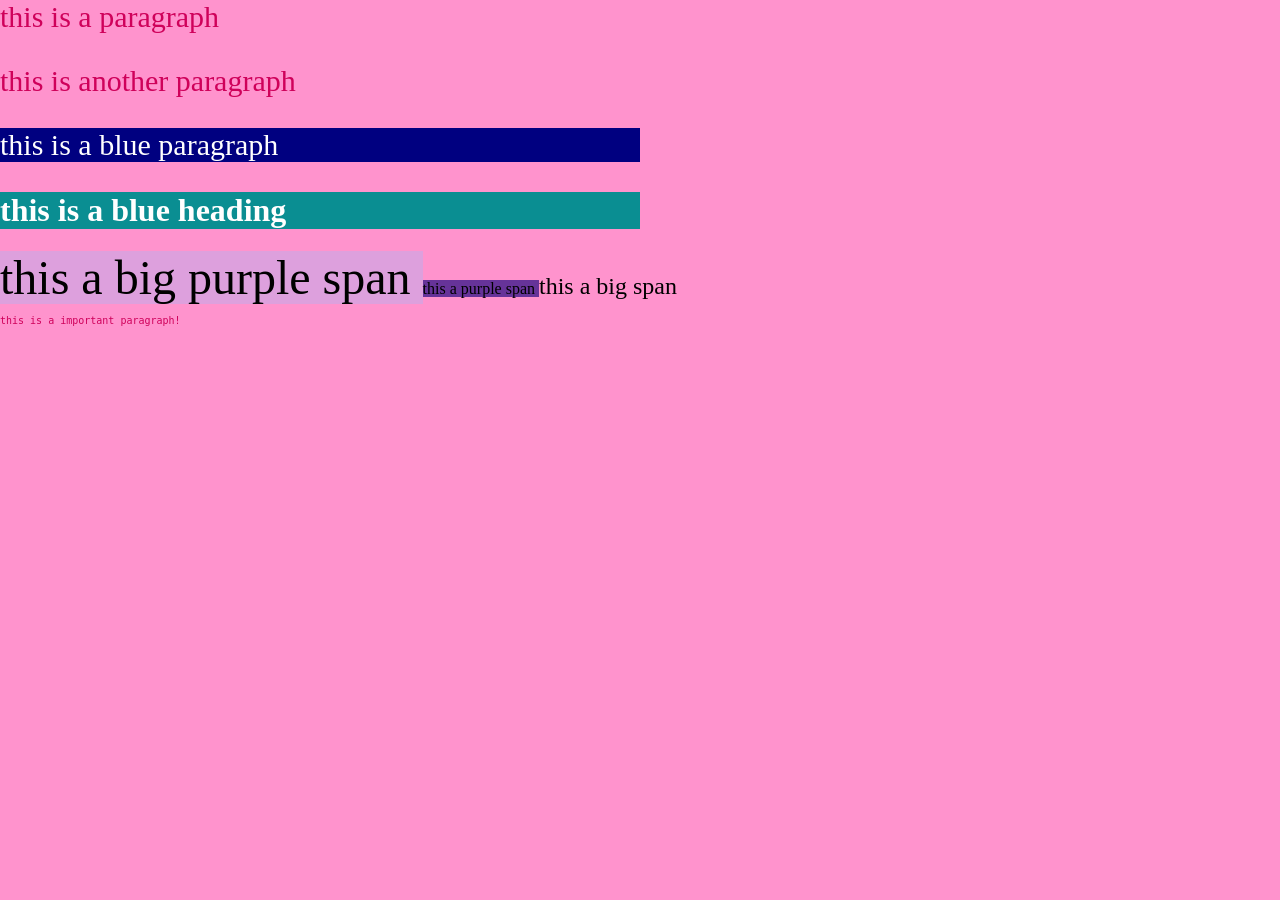
<file: 8-2/index.html>
<html>

<head>
    <title>Class 13 demo</title>

    <meta name="viewport" content="width=device-width" />

</head>

<link rel="stylesheet" href="style.css">

<body>

    <p>
        this is a paragraph
    </p>
    <p>
        this is another paragraph
    </p>

    <!-- no spaces in class name -->
    <p class="blue">
        this is a blue paragraph
    </p>

    <h1 class="blue">
        this is a blue heading
    </h1>

    <span class="big purple">
        this a big purple span
    </span>
    <span class="purple">
        this a purple span
    </span>
    <span class="big">
        this a big span
    </span>

    <p id="important">
        this is a important paragraph!
    </p>

</body>

</html>
</file>
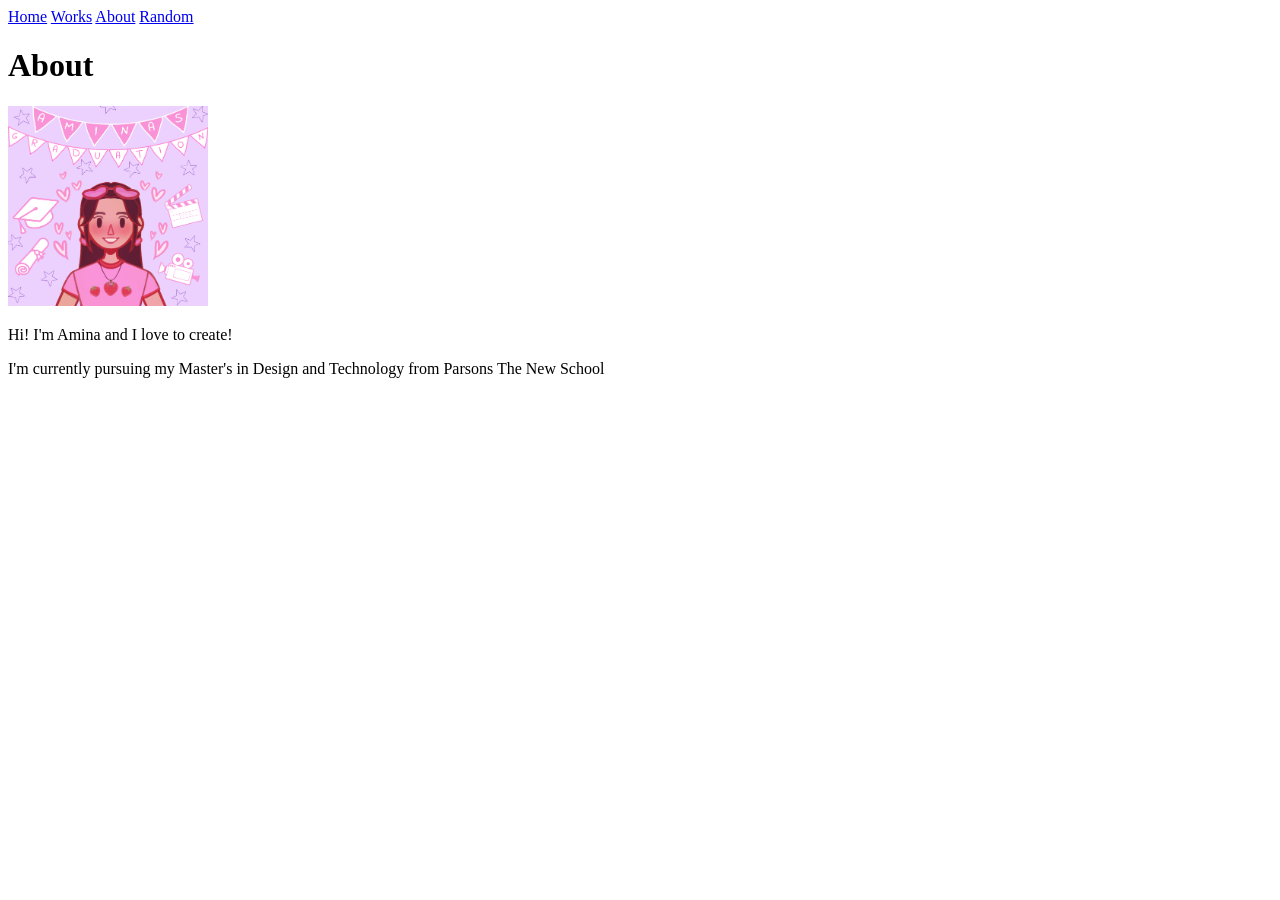
<file: Portfolio/About.html>
<!DOCTYPE html>
<html lang="en">

<head>
    <title>About</title>
</head>
<nav>
    <a href="Page.html">Home</a>
    <a href="Works.html">Works</a>
    <a href="About.html">About</a>
    <a href="Random.html">Random</a>
</nav>

<body>
    <h1>About</h1>
    <img src="Images/Amina.png" alt="Amina Khan; An illustration of the artist." width="200" height="200">
    <p> Hi! I'm Amina and I love to create!
    </p>

    <p>I'm currently pursuing my Master's in Design and Technology from Parsons The New School</p>
</body>

</html>
</file>
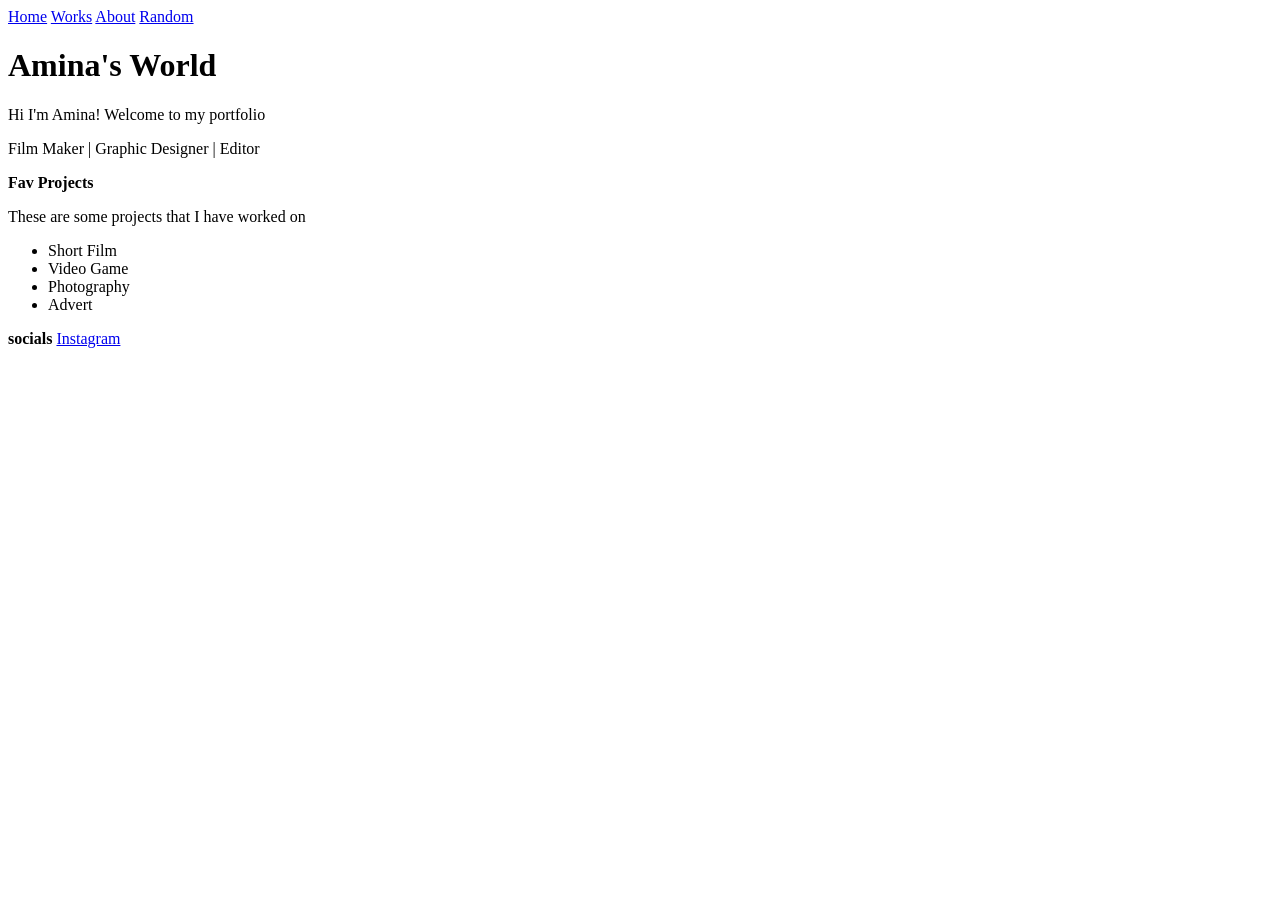
<file: Portfolio/Page.html>
<!DOCTYPE html>
<html lang="en">

<nav>
    <a href="Page.html">Home</a>
    <a href="Works.html">Works</a>
    <a href="About.html">About</a>
    <a href="Random.html">Random</a>
</nav>
<head>
    <title>
        Amina's World
    </title>
</head>

<body>
    <h1>
        Amina's World
    </h1>
    <p> Hi I'm Amina! Welcome to my portfolio </p>

    <span> Film Maker | </span> <span> Graphic Designer | </span> <span>Editor</span>
    <p>
        <strong>Fav Projects</strong>
    <div></div>
    These are some projects that I have worked on
    </p>
    <ul>
        <li>Short Film</li>
        <li>Video Game</li>
        <li>Photography</li>
        <li>Advert</li>
    </ul>

</body>

<footer>
    <strong>socials</strong>
    <a href="Instagram.com/isthisamina">Instagram</a>
</footer>

</html>
</file>
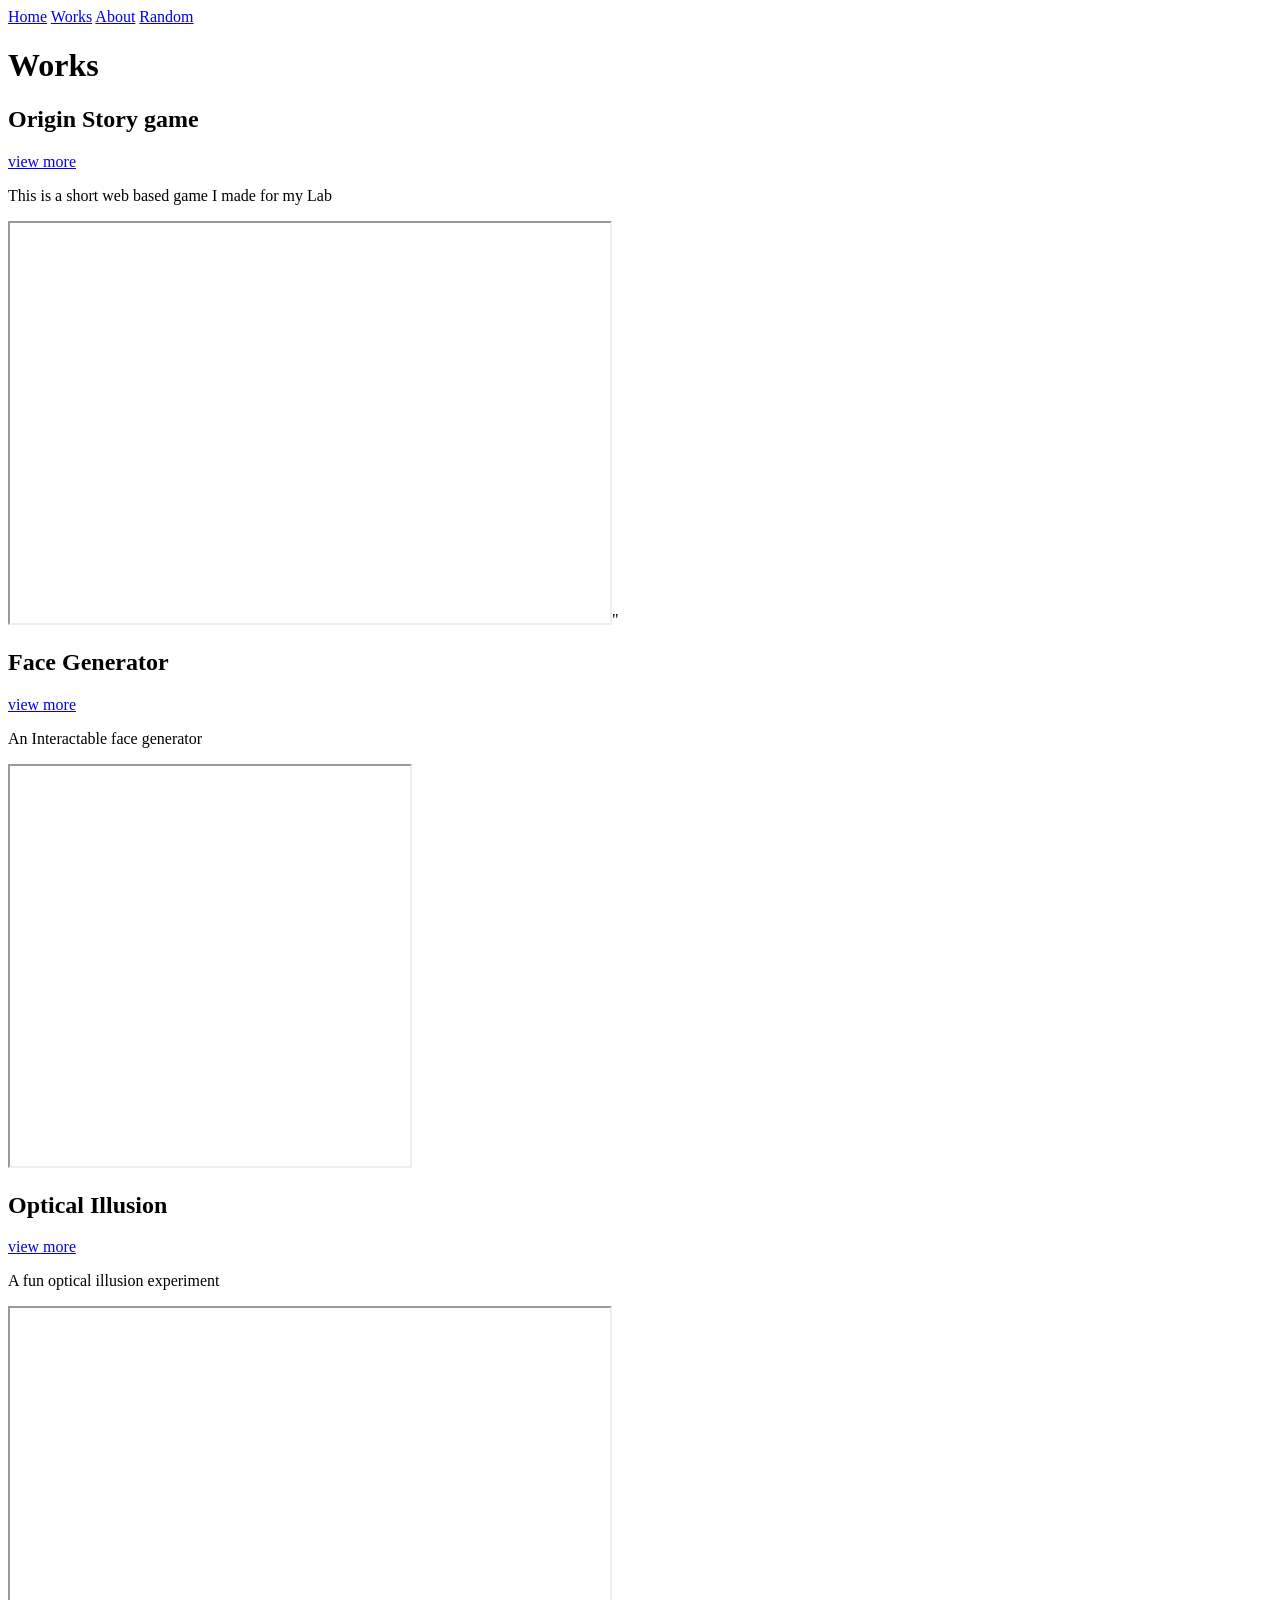
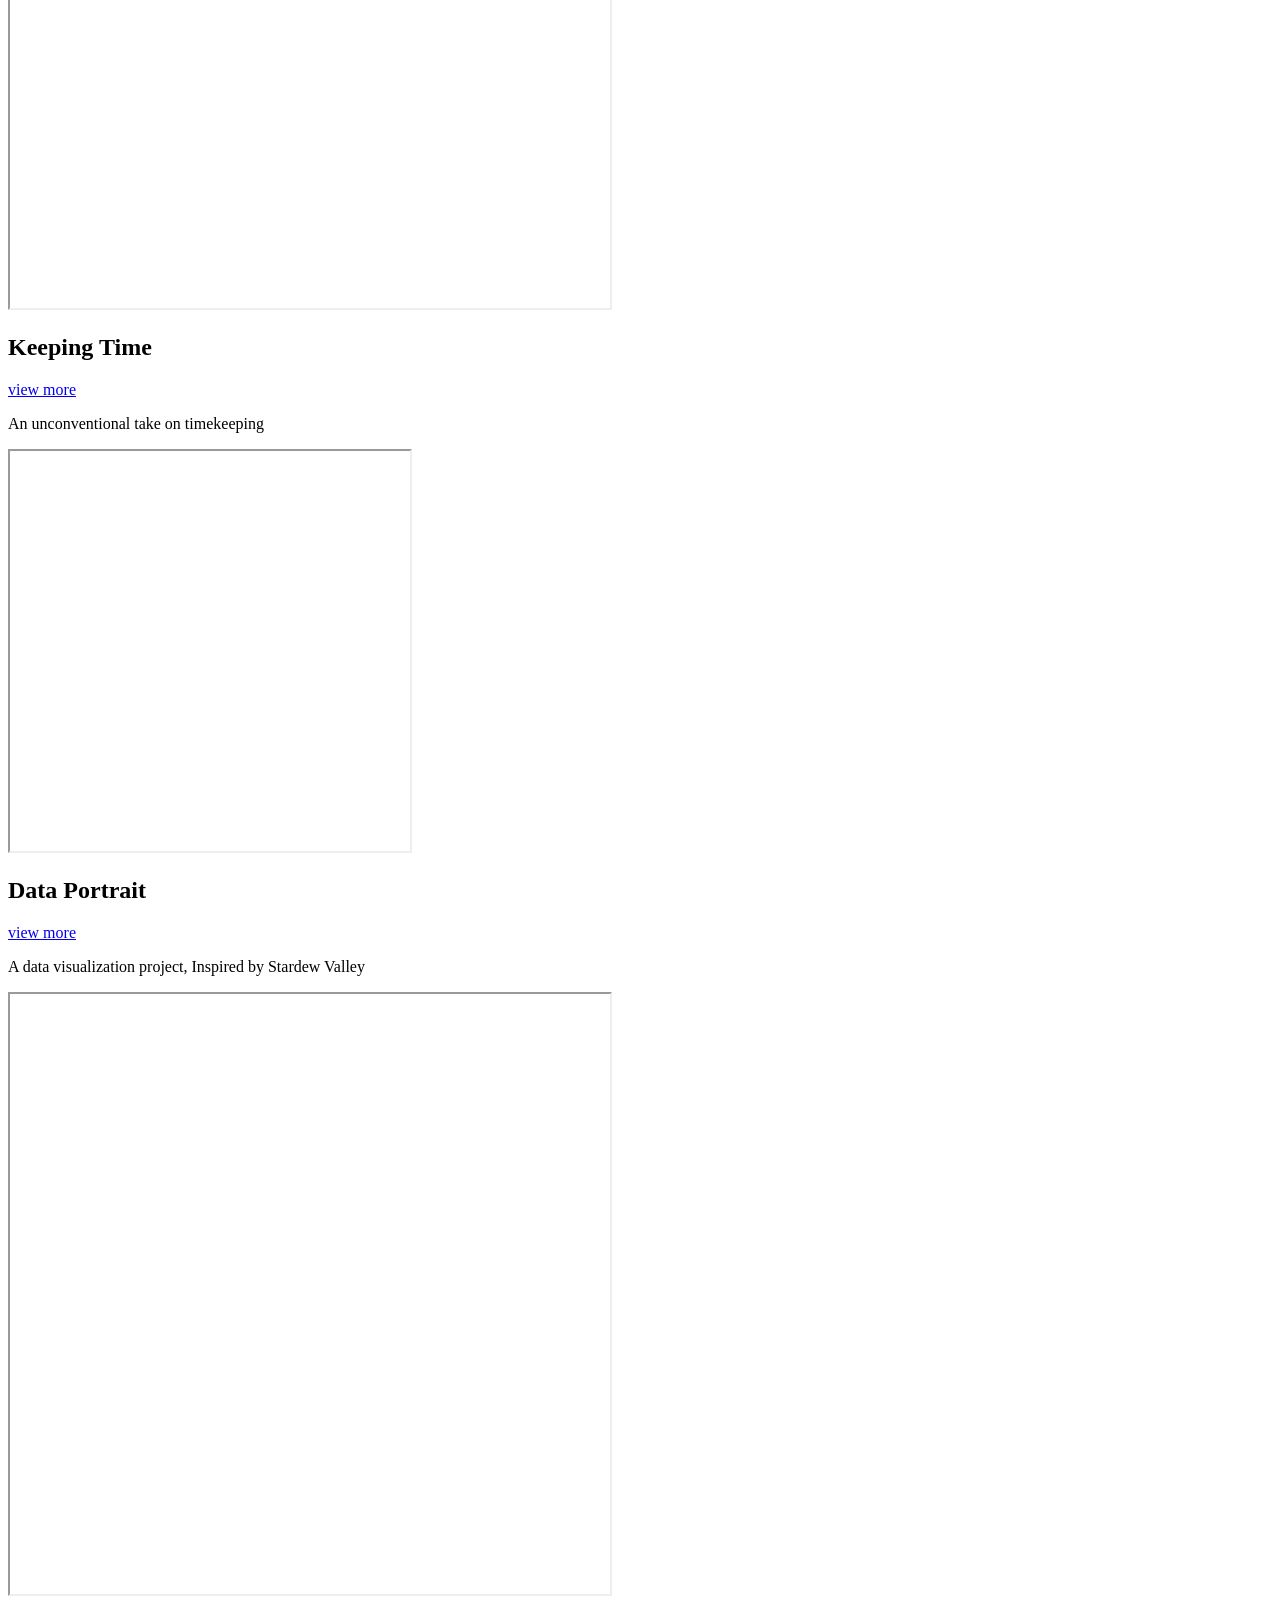
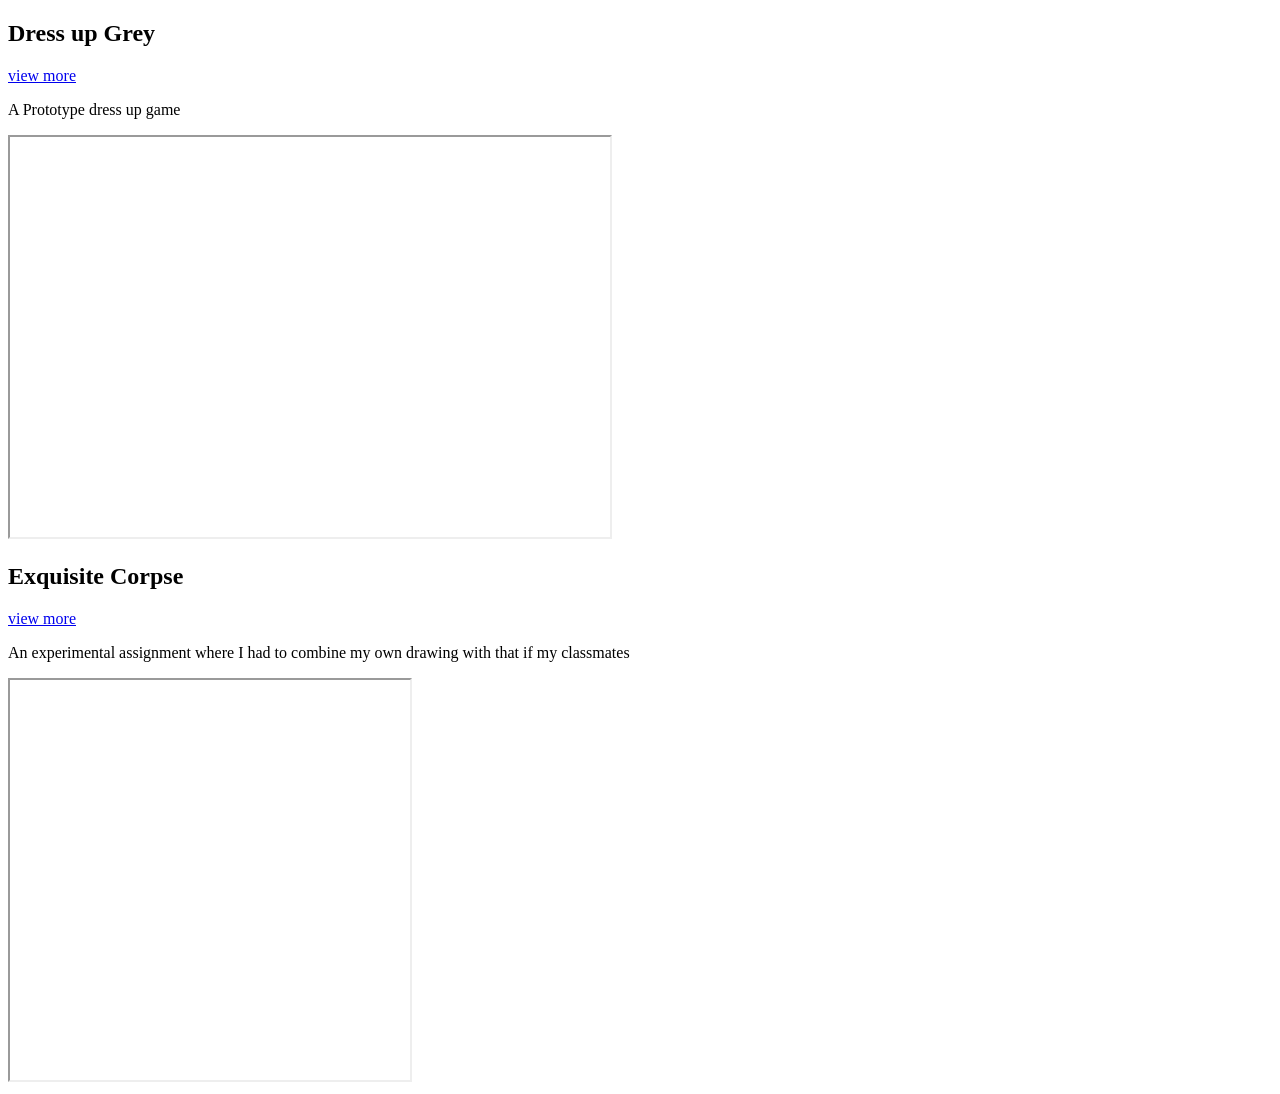
<file: Portfolio/Works.html>
<!DOCTYPE html>
<html lang="en">

<head>
    <title>Works</title>
</head>

<nav>
    <a href="Page.html">Home</a>
    <a href="Works.html">Works</a>
    <a href="About.html">About</a>
    <a href="Random.html">Random</a>
</nav>

<body>
    <h1>Works</h1>

    <h2>Origin Story game</h2>
    <a href="Works/Game.html">view more</a>
    <p>This is a short web based game I made for my Lab</p>

    <iframe
        src="https://openprocessing.org/sketch/3062422/embed/?plusEmbedHash=abcba50a&userID=608712&plusEmbedTitle=true&show=sketch"
        width="600" height="400"></iframe>"

    <h2>Face Generator</h2>
    <a href="Works/Face.html">view more</a>
    <p>An Interactable face generator</p>

    <iframe
        src="https://openprocessing.org/sketch/3019678/embed/?plusEmbedHash=c8cbfe9e&userID=608712&plusEmbedTitle=true&show=sketch"
        width="400" height="400"></iframe>


    <h2>Optical Illusion</h2>
    <a href="Works/Optill.html">view more</a>
    <p>A fun optical illusion experiment</p>

    <iframe
        src="https://openprocessing.org/sketch/3036672/embed/?plusEmbedHash=dca279b7&userID=608712&plusEmbedTitle=true&show=sketch"
        width="600" height="600"></iframe>

    <h2>Keeping Time</h2>
    <a href="Works/Clock.html">view more</a>
    <p>An unconventional take on timekeeping</p>

    <iframe
        src="https://openprocessing.org/sketch/3025679/embed/?plusEmbedHash=0f767caa&userID=608712&plusEmbedTitle=true&show=sketch"
        width="400" height="400"></iframe>

    <h2>Data Portrait</h2>
    <a href="Works/Data.html">view more</a>
    <p>A data visualization project, Inspired by Stardew Valley</p>
    <iframe
        src="https://openprocessing.org/sketch/3042946/embed/?plusEmbedHash=983e2dff&userID=608712&plusEmbedTitle=true&show=sketch"
        width="600" height="600"></iframe>

    <h2>Dress up Grey</h2>
    <a href="Works/Grey.html">view more</a>
    <p>A Prototype dress up game</p>
    <iframe
        src="https://openprocessing.org/sketch/3056242/embed/?plusEmbedHash=596bf314&userID=608712&plusEmbedTitle=true&show=sketch"
        width="600" height="400"></iframe>

    <h2>Exquisite Corpse</h2>
    <a href="Works/Body.html">view more</a>
    <p>An experimental assignment where I had to combine my own drawing with that if my classmates
    </p>
    <iframe
        src="https://openprocessing.org/sketch/3031034/embed/?plusEmbedHash=017076eb&userID=608712&plusEmbedTitle=true&show=sketch"
        width="400" height="400"></iframe>  

</body>

</html>
</file>
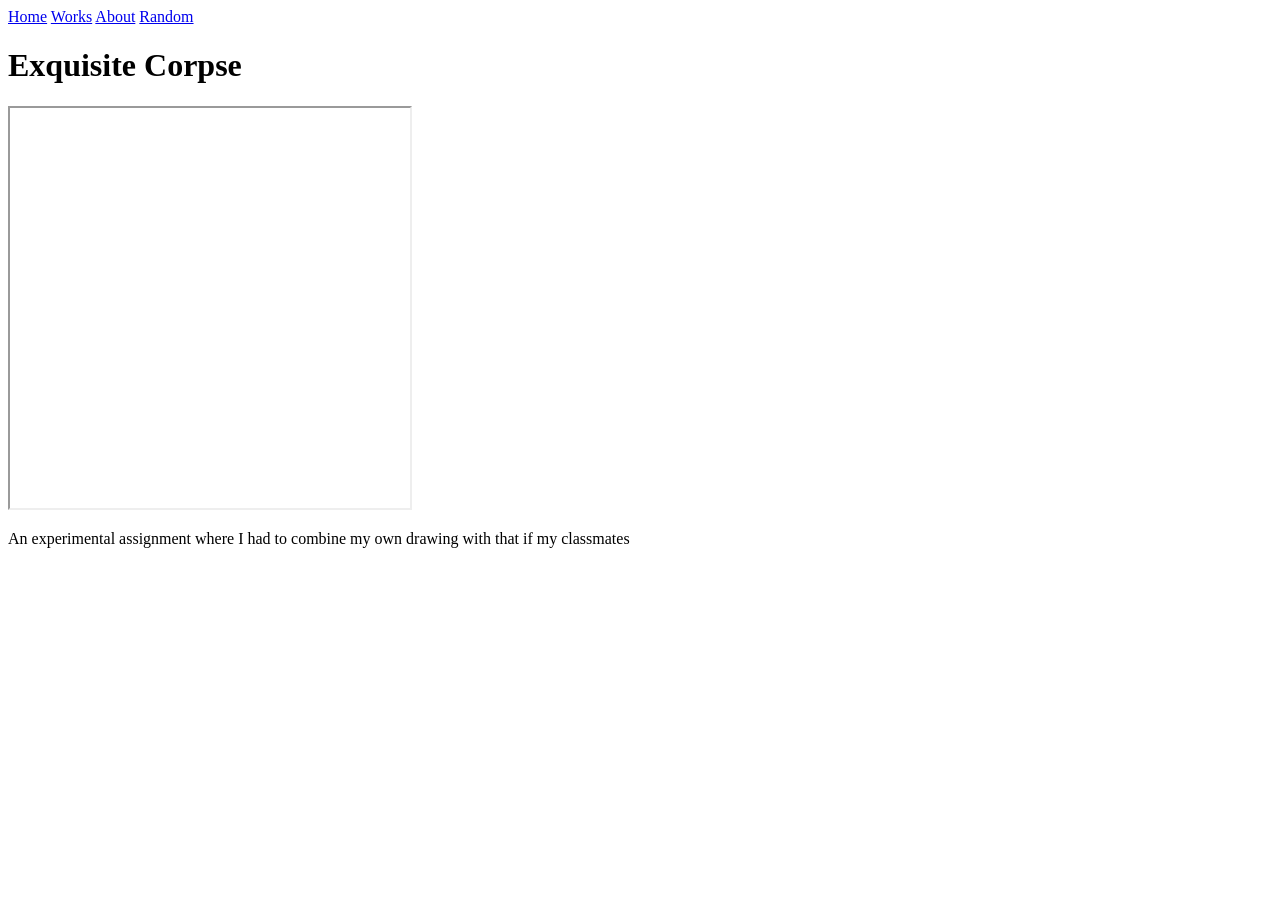
<file: Portfolio/Works/Body.html>
<!DOCTYPE html>
<html lang="en">
<nav>
    <a href="Page.html">Home</a>
    <a href="Works.html">Works</a>
    <a href="About.html">About</a>
    <a href="Random.html">Random</a>
</nav>

<head>
    <title>Exquisite Corpse</title>
</head>

<body>
    <h1>Exquisite Corpse</h1>

    <iframe
        src="https://openprocessing.org/sketch/3031034/embed/?plusEmbedHash=017076eb&userID=608712&plusEmbedTitle=true&show=sketch"
        width="400" height="400"></iframe>

    <p>An experimental assignment where I had to combine my own drawing with that if my classmates
    </p>

</body>

</html>
</file>
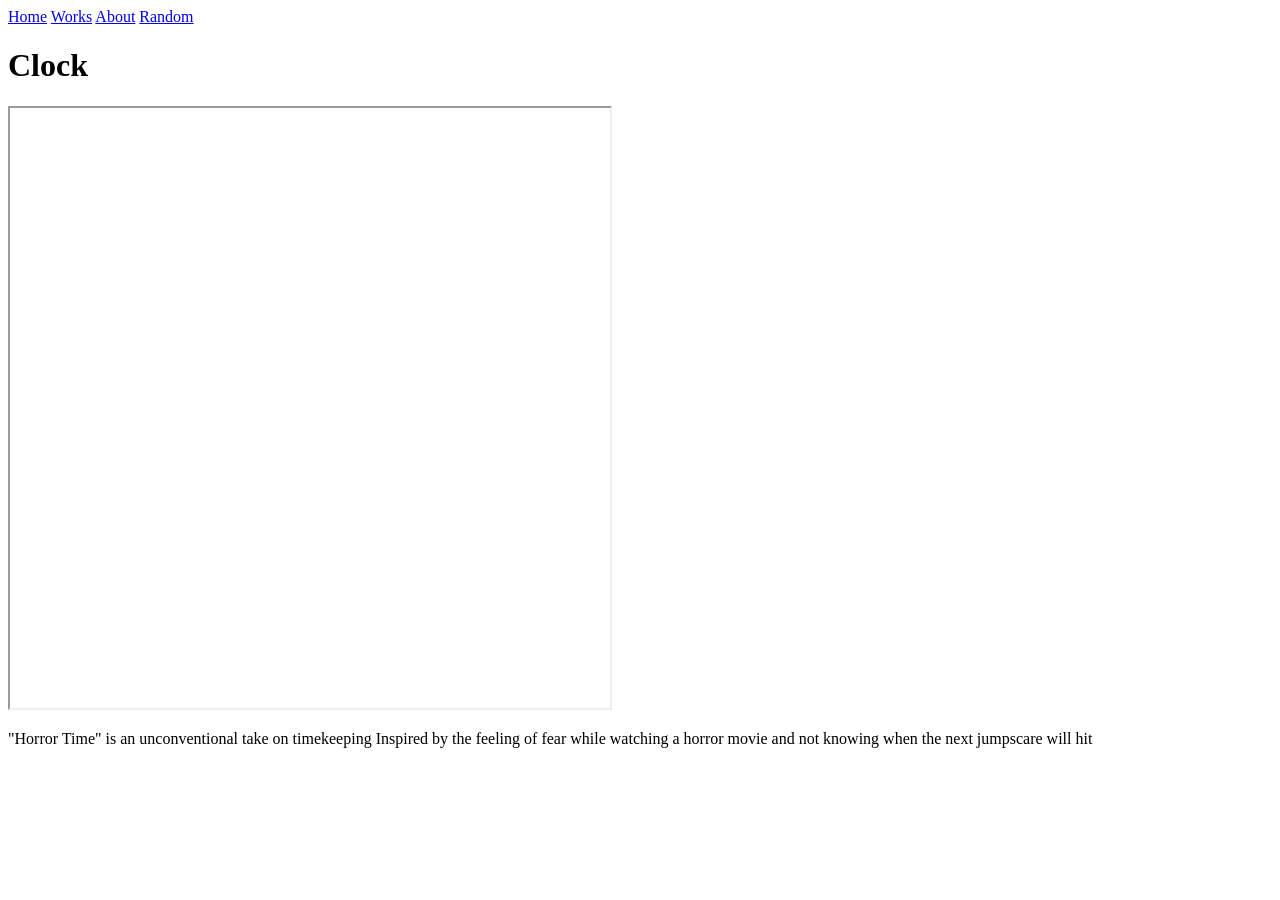
<file: Portfolio/Works/Clock.html>
<!DOCTYPE html>
<html lang="en">
<nav>
    <a href="Page.html">Home</a>
    <a href="Works.html">Works</a>
    <a href="About.html">About</a>
    <a href="Random.html">Random</a>
</nav>

<head>
    <title>Clock</title>
</head>

<body>
    <h1>Clock</h1>

    <iframe
        src="https://openprocessing.org/sketch/3036672/embed/?plusEmbedHash=dca279b7&userID=608712&plusEmbedTitle=true&show=sketch"
        width="600" height="600"></iframe>

    <p>"Horror Time" is an unconventional take on timekeeping
        Inspired by the feeling of fear while watching a horror movie and not knowing when the next jumpscare will hit
    </p>

</body>

</html>
</file>
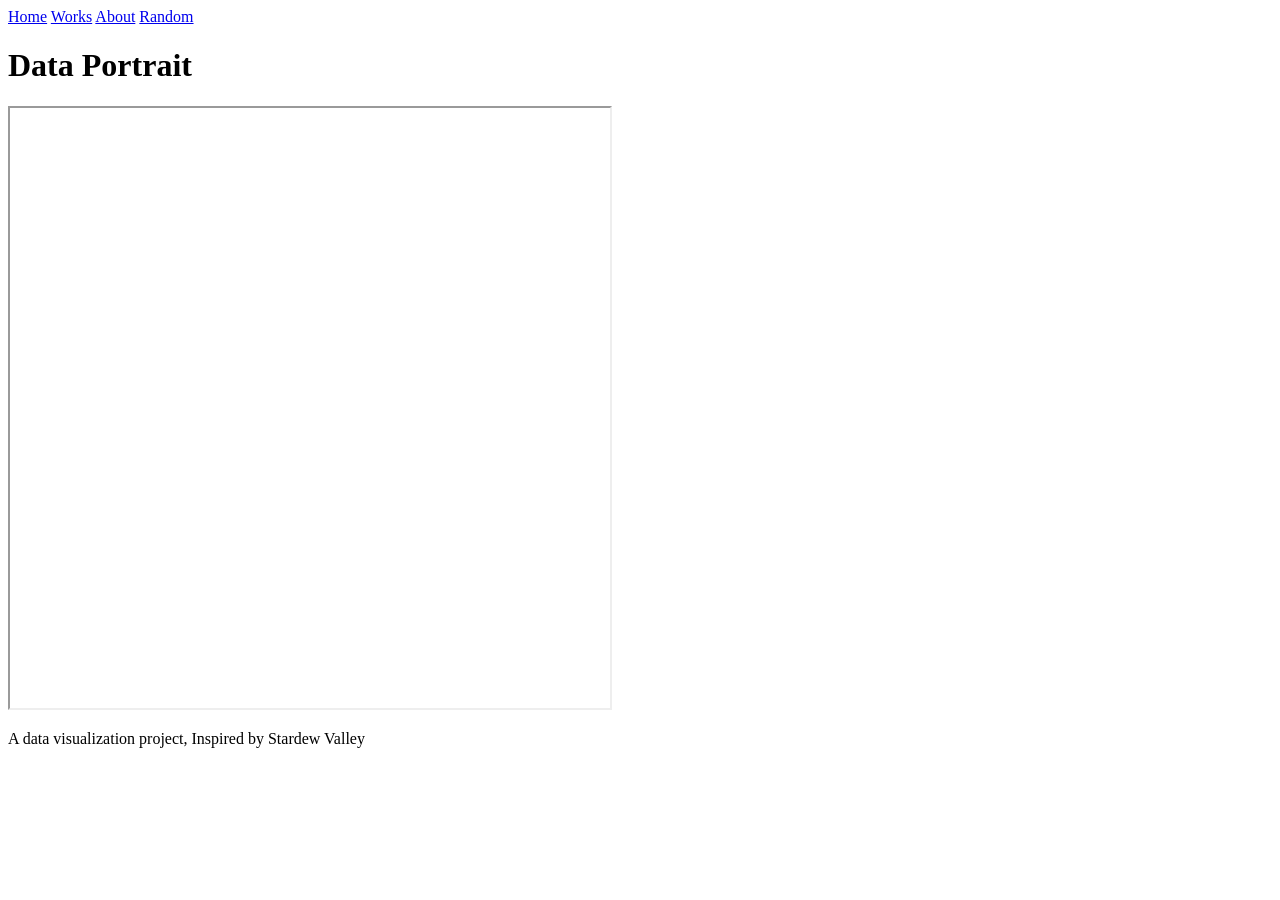
<file: Portfolio/Works/Data.html>
<!DOCTYPE html>
<html lang="en">

<nav>
    <a href="Page.html">Home</a>
    <a href="Works.html">Works</a>
    <a href="About.html">About</a>
    <a href="Random.html">Random</a>
</nav>

<head>
    <title>Data Portrait</title>
</head>

<body>
    <h1>Data Portrait</h1>

    <iframe
        src="https://openprocessing.org/sketch/3042946/embed/?plusEmbedHash=983e2dff&userID=608712&plusEmbedTitle=true&show=sketch"
        width="600" height="600"></iframe>

    <p>A data visualization project, Inspired by Stardew Valley</p>

</body>

</html>
</file>
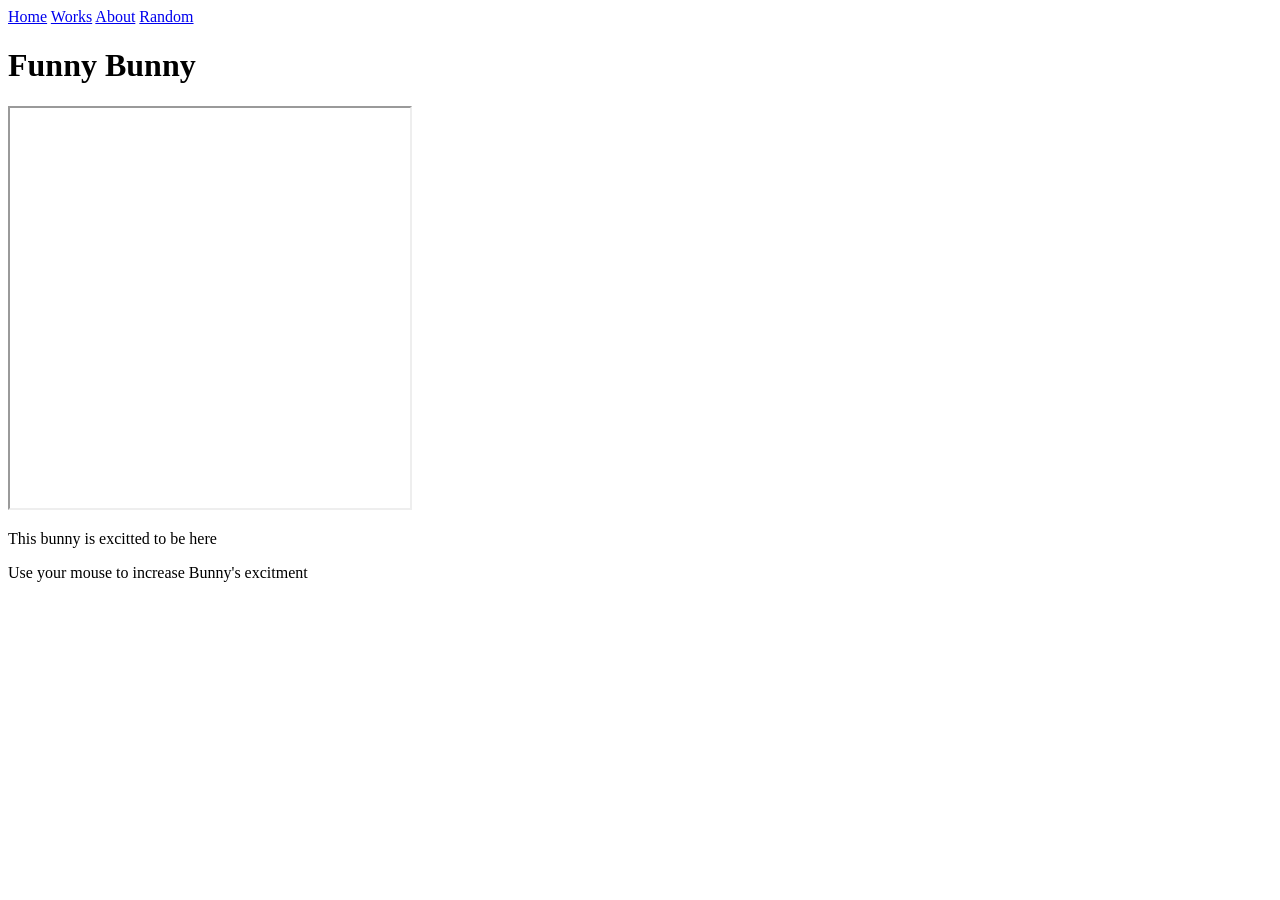
<file: Portfolio/Works/Face.html>
<!DOCTYPE html>
<html lang="en">

<nav>
    <a href="Page.html">Home</a>
    <a href="Works.html">Works</a>
    <a href="About.html">About</a>
    <a href="Random.html">Random</a>
</nav>

<head>
    <title>Face Generator</title>
</head>

<body>
    <h1>Funny Bunny</h1>

    <iframe
        src="https://openprocessing.org/sketch/3019678/embed/?plusEmbedHash=c8cbfe9e&userID=608712&plusEmbedTitle=true&show=sketch"
        width="400" height="400"></iframe>

    <p>This bunny is excitted to be here</p>
    <p>Use your mouse to increase Bunny's excitment</p>

</body>
</html>
</file>
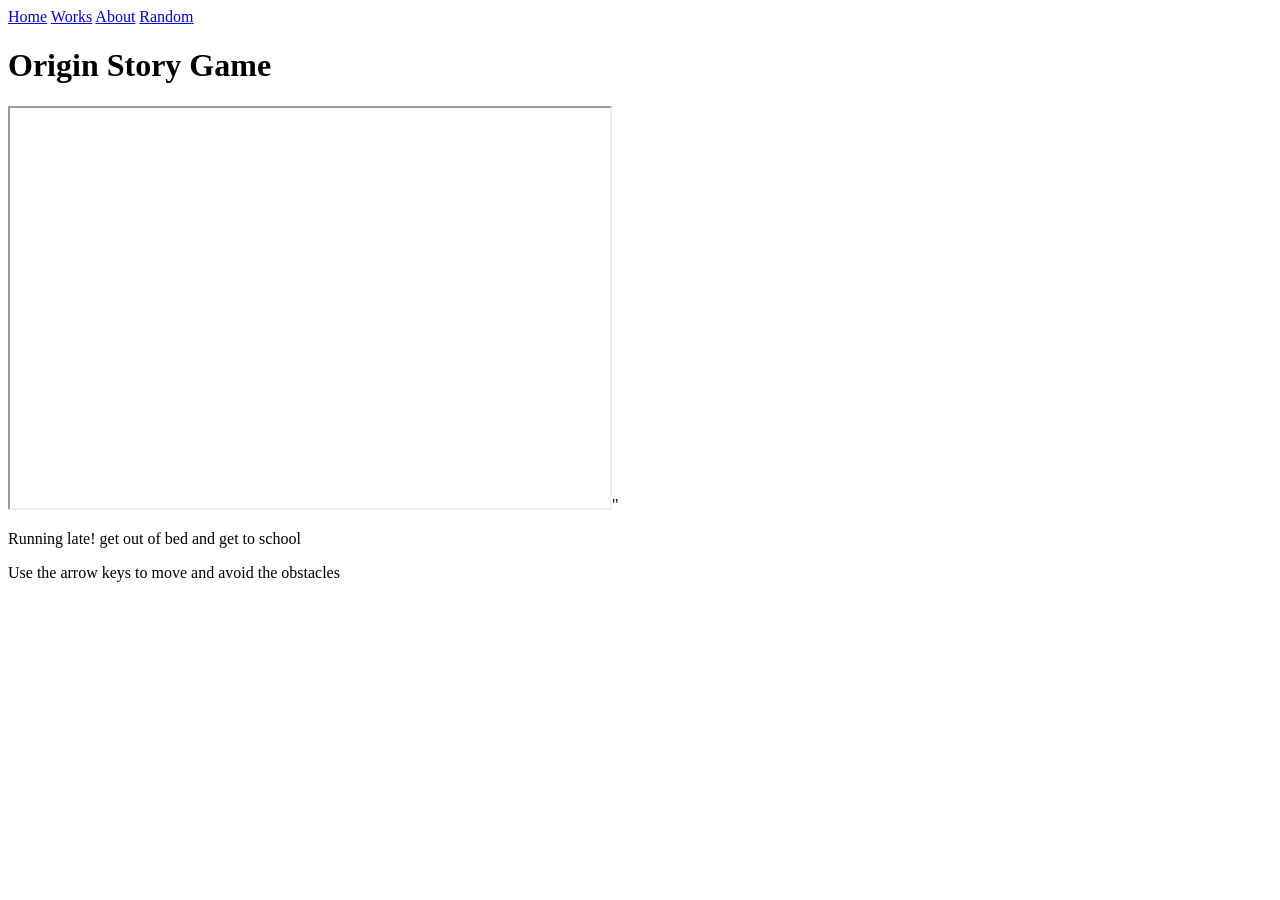
<file: Portfolio/Works/Game.html>
<!DOCTYPE html>
<html lang="en">

<nav>
    <a href="Page.html">Home</a>
    <a href="Works.html">Works</a>
    <a href="About.html">About</a>
    <a href="Random.html">Random</a>
</nav>

<head>
    <title>Origin Story Game</title>
</head>

<body>
    <h1>Origin Story Game</h1>

    <iframe
        src="https://openprocessing.org/sketch/3062422/embed/?plusEmbedHash=abcba50a&userID=608712&plusEmbedTitle=true&show=sketch"
        width="600" height="400"></iframe>"

    <p>Running late! get out of bed and get to school</p>
    <p>Use the arrow keys to move and avoid the obstacles</p>


</body>

</html>
</file>
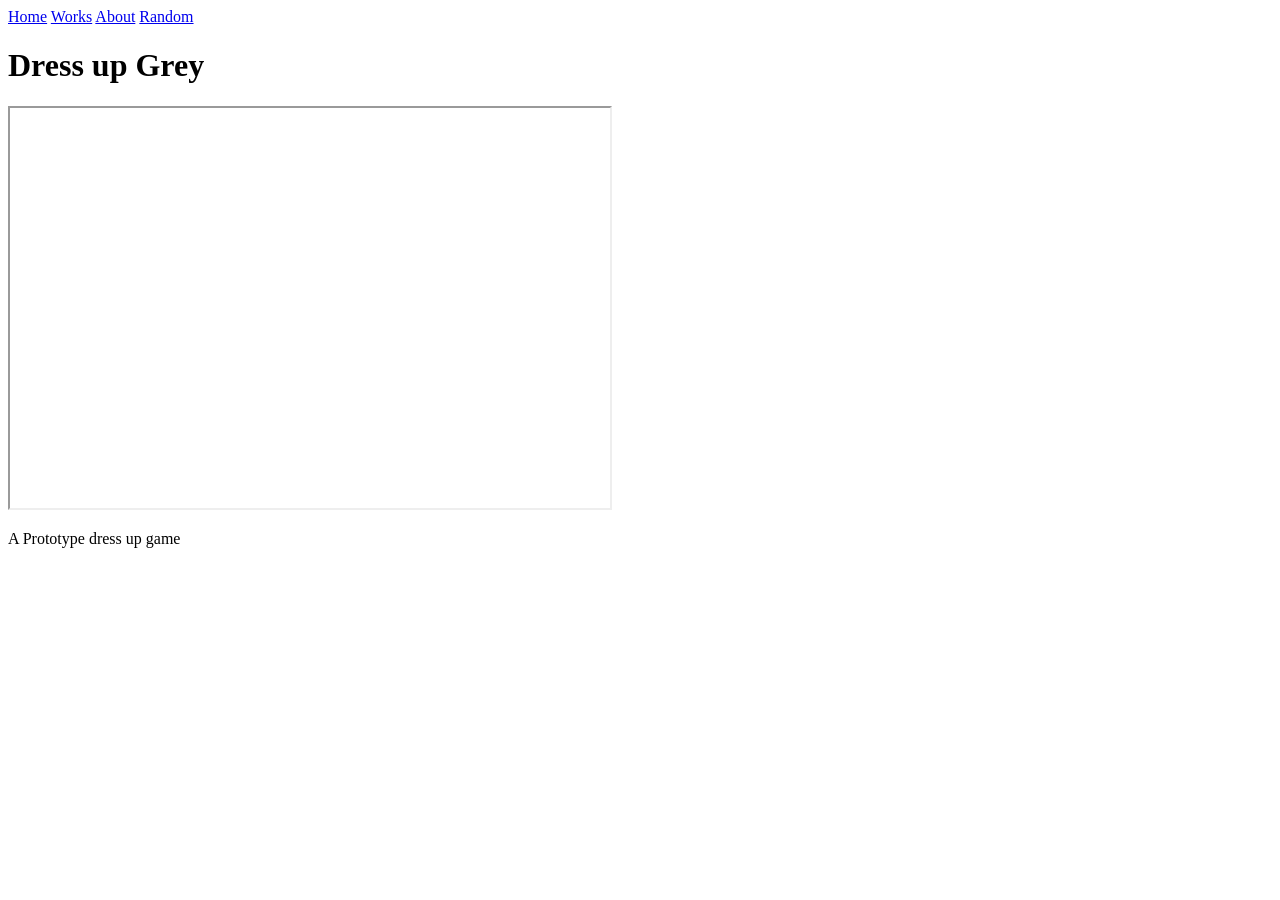
<file: Portfolio/Works/Grey.html>
<!DOCTYPE html>
<html lang="en">
<nav>
    <a href="Page.html">Home</a>
    <a href="Works.html">Works</a>
    <a href="About.html">About</a>
    <a href="Random.html">Random</a>
</nav>

<head>
    <title>Grey Box Game</title>
</head>

<body>
    <h1>Dress up Grey</h1>

    <iframe
        src="https://openprocessing.org/sketch/3056242/embed/?plusEmbedHash=596bf314&userID=608712&plusEmbedTitle=true&show=sketch"
        width="600" height="400"></iframe>

    <p>A Prototype dress up game
    </p>

</body>

</html>
</file>
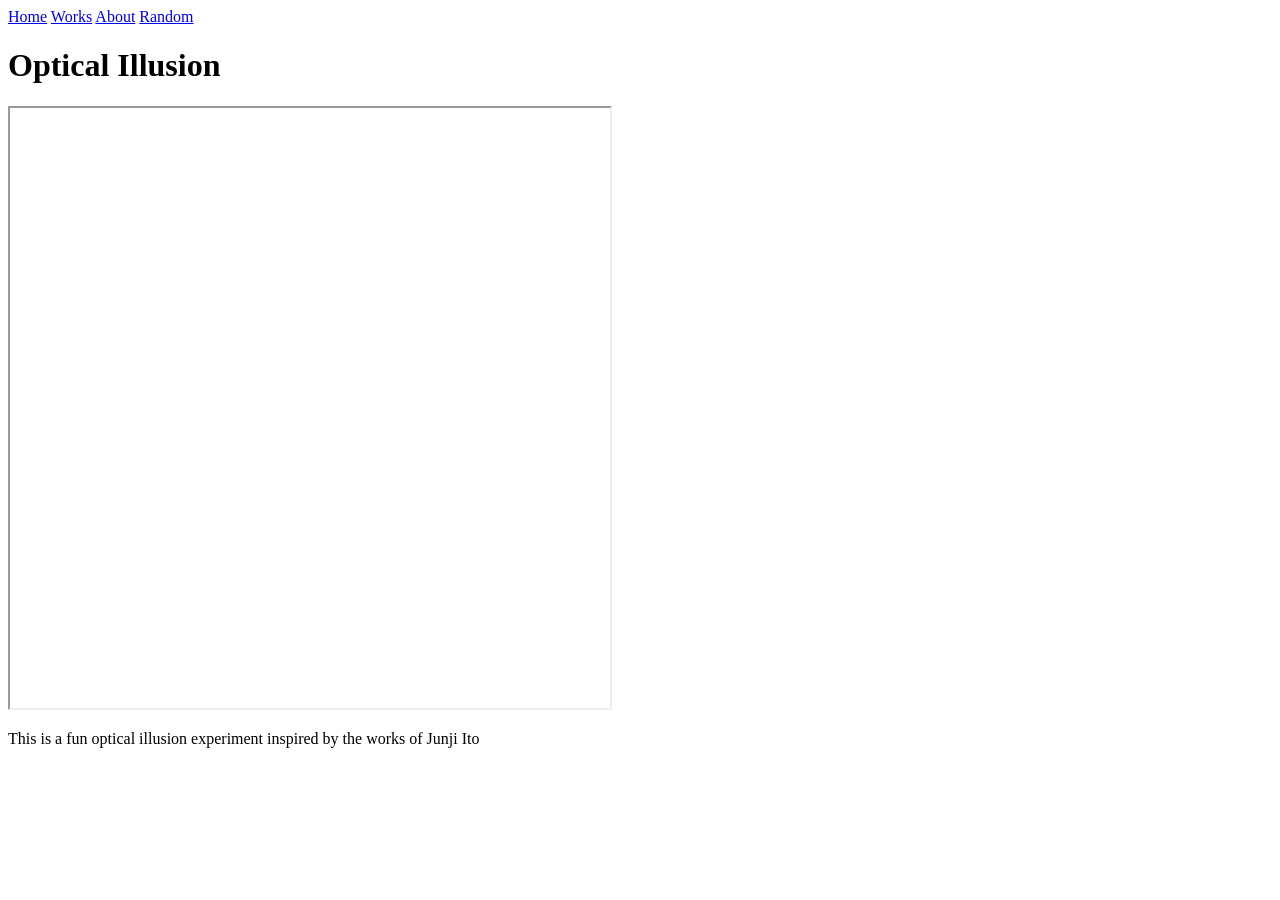
<file: Portfolio/Works/Optill.html>
<!DOCTYPE html>
<html lang="en">

<head>
    <title>Optical Illusion</title>
</head>
<nav>
    <a href="Page.html">Home</a>
    <a href="Works.html">Works</a>
    <a href="About.html">About</a>
    <a href="Random.html">Random</a>
</nav>

<body>
    <h1>Optical Illusion</h1>

    <iframe
        src="https://openprocessing.org/sketch/3036672/embed/?plusEmbedHash=dca279b7&userID=608712&plusEmbedTitle=true&show=sketch"
        width="600" height="600"></iframe>

    <p>This is a fun optical illusion experiment inspired by the works of Junji Ito</p>
</body>

</html>
</file>
<file: 8-2/style.css>
/*
selectors {
  property: value;
}
*/

/* Universal selector */
* {
    box-sizing: border-box;
}

body {
    background-color: rgb(255, 147, 205);
    width: 100vw;
    height: 100vh;
    margin: 0;
    overflow-x: clip;
}

body>* {
    width: 100%;
}

p {
    font-size: 30px;
    color: rgb(207, 1, 90);
}

/* Class is .classname */

.blue {
    color: white;
    background-color: navy;
    width: 50%;
}

h1.blue {
    background-color: rgb(10, 142, 146);
}

.purple {
    background-color: rebeccapurple;
}

.big {
    font-size: 24px;
}

.big.purple {
    font-size: 48px;
    background-color: plum;
}

#important {
    font-family: monospace;
    font-size: small;
}
</file>
